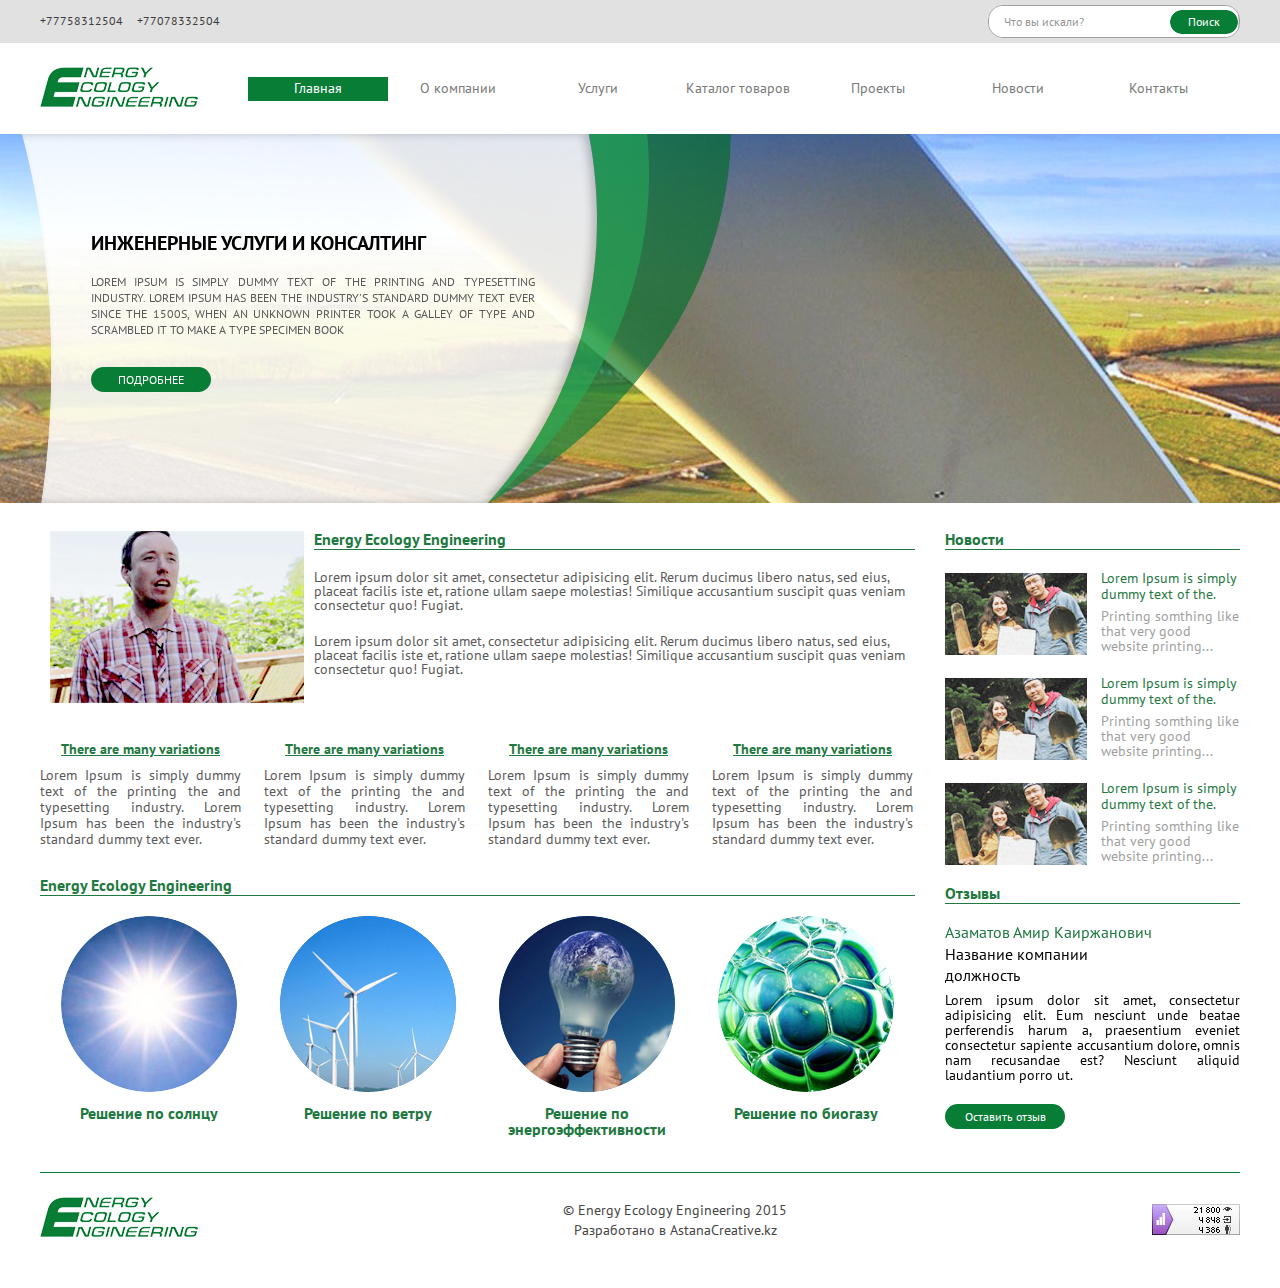
<file: index.html>
<!DOCTYPE html>
<html lang="ru">
<head>
	<meta charset="UTF-8">
	<title>EEE</title>
	<link rel="stylesheet" type="text/css" href="css/reset.css">
	<link rel="stylesheet" type="text/css" href="css/style.css">
	<link rel="stylesheet" type="text/css" href="css/fonts.css">
	<link rel="stylesheet" type="text/css" href="css/slide.css">
	<script type="text/javascript" src="http://code.jquery.com/jquery-2.1.4.js"></script>
	<script src="js/app.js" type="text/javascript"></script>
</head>
<body>
	<div class="page">
		<header>
			<div class="top_line">
				<div class="cr">
					<div class="top_phone">
						<span>+77758312504</span>
						<span>+77078332504</span>
					</div>
					<div class="search">
						<form>
							<input placeholder="Что вы искали?" type="text">
							<div class="sub_b">
								<button type="button">Поиск</button>
							</div>
						</form>
					</div>
				</div>
			</div>
			<div class="cr">
				<div class="logo_menu">
					<div class="logo">
						<a href="/">
							<img src="img/logo.png" alt=""></a>
					</div>
					<div class="menu">
						<ul class="top_menu">
							<li>
								<a href="index.html" class="active" >Главная</a>
							</li>
							<li>
								<a href="about.html" >О компании</a>
									<ul >
										<li><a href="#" >Mиссия</a>
											<ul  class="comp_menu" >
											    <li><a href="#">Охрана окружающей среды </a></li>
											    <li><a href="#">Изменения в климате  </a></li>
												<li><a href="#">Будущие риски </a></li>
											</ul>
										</li>
										<li><a href="#">Pуководство</a>
										</li>
										<li><a href="#">Контакты</a>
										</li>
									</ul>
							</li>
							<li>
								<a href="uslugi.html" >Услуги</a>
									<ul >
										<li><a href="#" >Инженерный</a>
											<ul >
												 <li><a href="#">БИО </a></li>
												   <li><a href="#">ВЭС </a></li>
												   <li><a href="#">СЭС </a></li>
												   <li><a href="#">ГЭС </a></li>
												   <li><a href="#">Терминал</a></li>
											</ul>
										</li>
										<li><a href="#">Консалтинг</a>
											<ul>
												 <li><a href="#">Консалтинг 1 </a></li>
												   <li><a href="#">Консалтинг 2 </a></li>
											</ul>
										</li>
									</ul>
							</li>
							<li>
								<a href="produkcia.html" >Каталог товаров</a>
									<ul class="product_menu">
										<li><a href="#" >Решение по солнцу</a>
										</li>
										<li><a href="#">Решение по ветру</a>
										</li>
										<li><a href="#">Решение по энергоэффективности</a>
										</li>
										<li><a href="#">Решение по биогазу</a>
										</li>
									</ul>
							</li>
							<li>
								<a href="project.html" >Проекты</a>
									<ul>
										<li><a href="#" >Проект 1 </a>
										</li>
										<li><a href="#">Проект 2</a>
										</li>
									</ul>
							</li>
							<li>
								<a href="" >Новости</a>
									<ul>
										<li><a href="#" >Все</a>
										</li>
										<li><a href="#">Местные</a>
										</li>
										<li><a href="#">Международные</a>
										</li>
									</ul>
							</li>
							<li>
								<a href="">Контакты</a>
							</li>
						</ul>
					</div>
				</div>
			</div>
		</header>
		<section class="tops" id="tops">
			<div class="slider-description">
				
			<section class="slider_des" >
				<div class="slider__item">
				<div class="slider_des_container">
				<div  class="slider-description__title">Инженерные услуги и консалтинг</div>
				<div class="slider-description-text">
				<p >Lorem Ipsum is simply dummy text of the printing and typesetting industry. Lorem Ipsum has been the industry's standard dummy text ever since the 1500s, when an unknown printer took a galley of type and scrambled it to make a type specimen book</p>
				</div>
				<a href="">
					<div class="review_button">
						Подробнее
					</div>
				</a>
				</div>
				</div>
				<div class="slider__item">
				<div class="slider_des_container">
				<div  class="slider-description__title">Инженерные услуги и консалтинг</div>
				<div class="slider-description-text">
				<p >Lorem Ipsum is simply dummy text of the printing and typesetting industry. Lorem Ipsum has been the industry's standard dummy text ever since the 1500s, when an unknown printer took a galley of type and scrambled it to make a type specimen book</p>
				</div>
				<a href="">
					<div class="review_button">
						Подробнее
					</div>
				</a>
				</div>
				</div>
				<div class="slider__item">
				<div class="slider_des_container">
				<div  class="slider-description__title">Инженерные услуги и консалтинг</div>
				<div class="slider-description-text">
				<p >Lorem Ipsum is simply dummy text of the printing and typesetting industry. Lorem Ipsum has been the industry's standard dummy text ever since the 1500s, when an unknown printer took a galley of type and scrambled it to make a type specimen book</p>
				</div>
				<a href="">
					<div class="review_button">
						Подробнее
					</div>
				</a>
				</div>
				</div>
				</section>
					</div>
			<section class="slider" >
				
				<div class="slider__item">
					<img src="img/slide1.jpg" alt=""></div>
				<div class="slider__item">
					<img src="img/slide1.jpg" alt=""></div>
				<div class="slider__item">
					<img src="img/slide1.jpg" alt=""></div>
			</section>
		</section>
		<div class="container">
			<div class="cr">
				<div class="content">
					<div class="content_des">
						<div class="content_des_img">
							<img src="img/chel.jpg" alt=""></div>
						<div class="content_des_title">Energy Ecology Engineering</div>
						<p>
							Lorem ipsum dolor sit amet, consectetur adipisicing elit. Rerum ducimus libero natus, sed eius, placeat facilis iste et, ratione ullam saepe molestias! Similique accusantium suscipit quas veniam consectetur quo! Fugiat.
						</p>
						<p>
							Lorem ipsum dolor sit amet, consectetur adipisicing elit. Rerum ducimus libero natus, sed eius, placeat facilis iste et, ratione ullam saepe molestias! Similique accusantium suscipit quas veniam consectetur quo! Fugiat.
						</p>
					</div>
					<div class="content_item_container">
						<div class="content_item">
							<div class="content_item_title"><a href="">There are many variations</a></div>
							<p>
								Lorem Ipsum is simply dummy text of the printing the and typesetting industry. Lorem Ipsum has been the industry's standard dummy text ever.
							</p>
						</div>
						<div class="content_item">
							<div class="content_item_title"><a href="">There are many variations</a></div>
							<p>
								Lorem Ipsum is simply dummy text of the printing the and typesetting industry. Lorem Ipsum has been the industry's standard dummy text ever.
							</p>
						</div>
						<div class="content_item">
							<div class="content_item_title"><a href="">There are many variations</a></div>
							<p>
								Lorem Ipsum is simply dummy text of the printing the and typesetting industry. Lorem Ipsum has been the industry's standard dummy text ever.
							</p>
						</div>
						<div class="content_item">
							<div class="content_item_title"><a href="">There are many variations</a></div>
							<p>
								Lorem Ipsum is simply dummy text of the printing the and typesetting industry. Lorem Ipsum has been the industry's standard dummy text ever.
							</p>
						</div>
					</div>
					<div class="product">
						<div class="content_des_title">Energy Ecology Engineering</div>
							<div class="product_item">
								<div class="products_item_img">
									<img src="img/product1.jpg"/>
								</div>
									<a href="product2lvl.html" class="products_title ">Решение по солнцу</a>
							</div>
							<div class="product_item">
								<div class="products_item_img">
									<img src="img/product2.jpg"/>
								</div>
									<a href="product2lvl.html" class="products_title ">Решение по ветру</a>
							</div>
							<div class="product_item">
								<div class="products_item_img">
									<img src="img/product3.jpg"/>
								</div>
									<a href="product2lvl.html" class="products_title ">Решение по энергоэффективности</a>
							</div>
							<div class="product_item">
								<div class="products_item_img">
									<img src="img/product.jpg"/>
								</div>
									<a href="product2lvl.html" class="products_title ">Решение по биогазу</a>
							</div>
					</div>
				</div>
				<div class="side_bar">
					<div class="news">
						<div class="content_des_title">Новости</div>
						<div class="news_item">
							<div class="news_item_img">
								<img src="img/news.jpg" alt=""/>
							</div>
							<div class="news_item_title">
								<a href="">Lorem Ipsum is simply dummy text of the.</a>
							</div>
							<p>Printing  somthing like that very good website printing...</p>
						</div>
						<div class="news_item">
							<div class="news_item_img">
								<img src="img/news.jpg" alt=""/>
							</div>
							<div class="news_item_title">
								<a href="">Lorem Ipsum is simply dummy text of the.</a>
							</div>
							<p>Printing  somthing like that very good website printing...</p>
						</div>
						<div class="news_item">
							<div class="news_item_img">
								<img src="img/news.jpg" alt=""/>
							</div>
							<div class="news_item_title">
								<a href="">Lorem Ipsum is simply dummy text of the.</a>
							</div>
							<p>Printing  somthing like that very good website printing...</p>
						</div>
					</div>
					<div class="content_des_title">Отзывы</div>
					<section class="review">
						<div class="slider__item">
							<div class="review_item_info">
								<div class="review_name ">Азаматов Амир Каиржанович</div>
								<div class="review_comp ">
								Название компании
								</div>
								<div class="review_prof ">должность</div>
							</div>
							<div class="review_text">
								<p>
								Lorem ipsum dolor sit amet, consectetur adipisicing elit. Eum nesciunt unde beatae perferendis harum a, praesentium eveniet consectetur sapiente accusantium dolore, omnis nam recusandae est? Nesciunt aliquid laudantium porro ut.
								</p>
							</div>
						</div>
						<div class="slider__item">
							<div class="review_item_info">
								<div class="review_name ">Азаматов Амир Каиржанович</div>
								<div class="review_comp ">
								Название компании
								</div>
								<div class="review_prof ">должность</div>
							</div>
							<div class="review_text">
								<p>
								Lorem ipsum dolor sit amet, consectetur adipisicing elit. Eum nesciunt unde beatae perferendis harum a, praesentium eveniet consectetur sapiente accusantium dolore, omnis nam recusandae est? Nesciunt aliquid laudantium porro ut.
								</p>
							</div>
						</div>
						
					</section>
					<a href="#modal1" class="open_modal">
								<div class="review_button">
									Оставить отзыв
								</div>
							</a>
						
				</div>
			</div>
		</div>
		<footer>
			<div class="cr">
				<div class="footer">
					<div class="logo">
						<a href="/">
							<img src="img/logo.png" alt=""></a>
					</div>
					<div class="razrabotano">
						<p>© Energy Ecology Engineering 2015</p>
						<p>Разработано в AstanaСreative.kz</p>
					</div>
					<div class="yandex_metrika">
						<img src="img/yandex.jpg"/>
					</div>
					</div>
			</div>
		</footer>
	</div>
	<div id="modal1" class="modal_div"> <!-- скрытый див с уникальным id = modal1 -->
	<span class="modal_close"></span>
	<span class="title_z">Оставить отзыв</span>
        <form method="POST" name="form1" action="form.php" >
			<input  name="name1"  maxlength="200" class="modal_f" type="text"  required placeholder="ФИО..."/>
			<input   name="phone1"  maxlength="200" class="modal_f " type="text"  required placeholder="Компания..."/>
			<input   name="phone1"  maxlength="200" class="modal_f " type="text"   required placeholder="Должность..."/>
			<textarea name="text"  type="text"  class="modal_f " placeholder="Ваш отзыв..."></textarea>
			<button type="submit" name="submit1" >Оставить отзыв</button>
		</form>
	</div>
	<div id="overlay"></div>
</body>
</html>
</file>
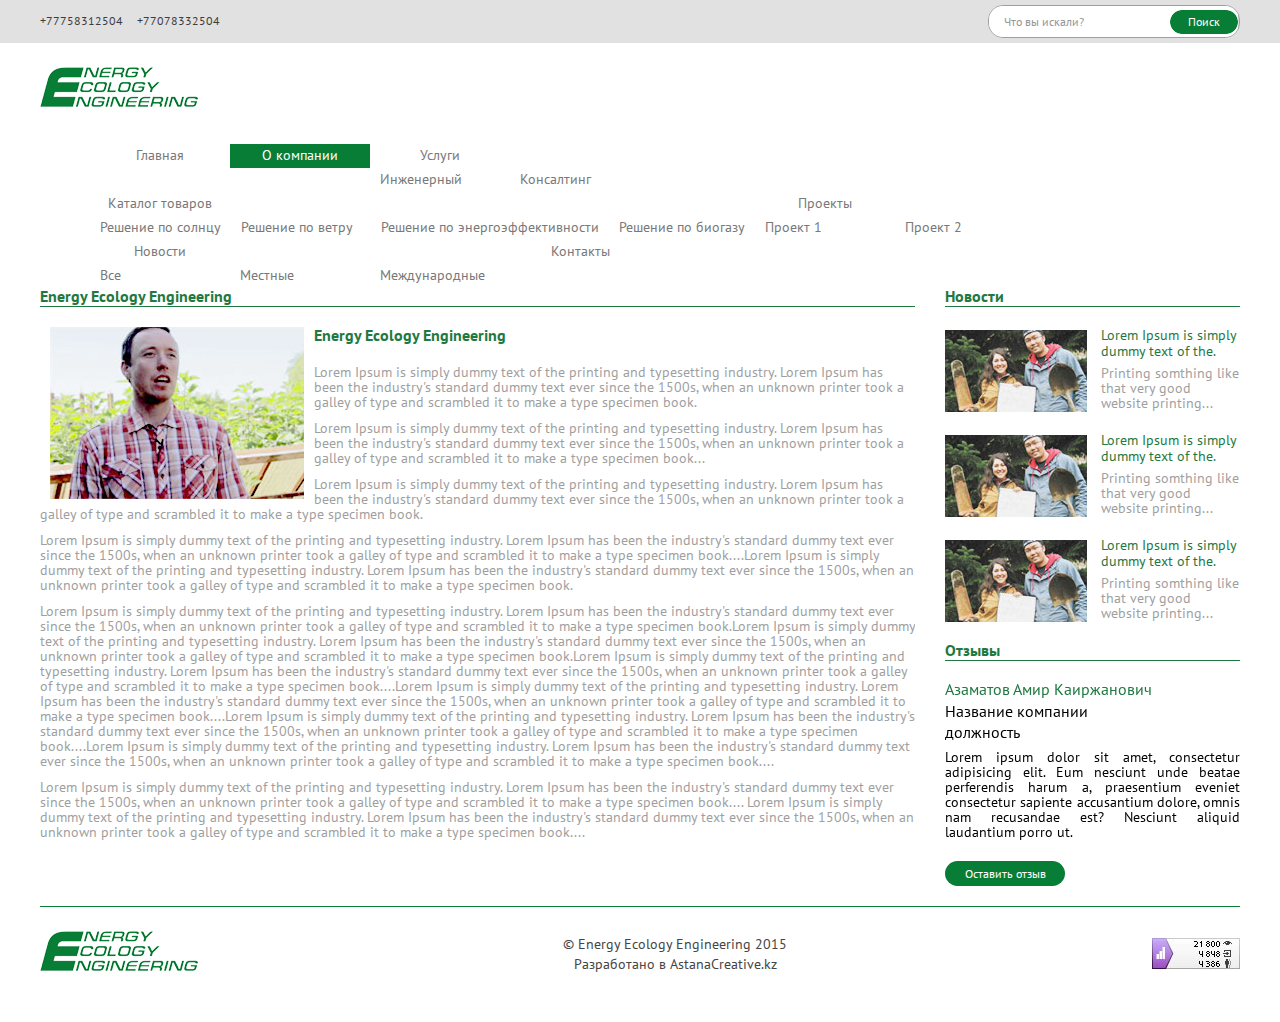
<file: about.html>
<!DOCTYPE html>
<html lang="ru">
<head>
	<meta charset="UTF-8">
	<title>EEE</title>
	<link rel="stylesheet" type="text/css" href="css/reset.css">
	<link rel="stylesheet" type="text/css" href="css/style.css">
	<link rel="stylesheet" type="text/css" href="css/fonts.css">
	<link rel="stylesheet" type="text/css" href="css/slide.css">
	<script type="text/javascript" src="http://code.jquery.com/jquery-2.1.4.js"></script>
	<script type="text/javascript" src="js/jquery.fancybox.pack.js?v=2.1.5"></script>
	<script src="js/app.js" type="text/javascript"></script>
</head>
<body>
	<div class="page">
		<header>
			<div class="top_line">
				<div class="cr">
					<div class="top_phone">
						<span>+77758312504</span>
						<span>+77078332504</span>
					</div>
					<div class="search">
						<form>
							<input placeholder="Что вы искали?" type="text">
							<div class="sub_b">
								<button type="button">Поиск</button>
							</div>
						</form>
					</div>
				</div>
			</div>
			<div class="cr">
				<div class="logo_menu">
					<div class="logo">
						<a href="/">
							<img src="img/logo.png" alt=""></a>
					</div>
					<div class="menu">
						<ul class="top_menu">
							<li>
								<a href="index.html" >Главная</a>
							</li>
							<li>
								<a href="about.html" class="active"  >О компании</a>
							</li>
							<li>
								<a href="uslugi.html" >Услуги</a>
								<div id="menu_body">
									<ul>
										<li><a href="#" onclick="openMenu('sub_menu_1');return(false)">Инженерный</a>
											<ul id="sub_menu_1">
												 <li><a href="#">БИО </a></li>
												   <li><a href="#">ВЭС </a></li>
												   <li><a href="#">СЭС </a></li>
												   <li><a href="#">ГЭС </a></li>
												   <li><a href="#">Терминал</a></li>
											</ul>
										</li>
										<li><a href="#">Консалтинг</a>
										</li>
									</ul>
								</div>
							</li>
							<li>
								<a href="produkcia.html" >Каталог товаров</a>
								<div id="menu_body" >
									<ul class="product_menu">
										<li><a href="#" onclick="openMenu('sub_menu_2');return(false)">Решение по солнцу</a>
											<ul id="sub_menu_2" >
												 <li><a href="#">Lorem ipsum  </a></li>
												   <li><a href="#">Lorem ipsum  </a></li>
											</ul>
										</li>
										<li><a href="#">Решение по ветру</a>
										</li>
										<li><a href="#">Решение по энергоэффективности</a>
										</li>
										<li><a href="#">Решение по биогазу</a>
										</li>
									</ul>
								</div>
							</li>
							<li>
								<a href="project.html" >Проекты</a>
								<div id="menu_body">
									<ul>
										<li><a href="#" onclick="openMenu('sub_menu_1');return(false)">Проект 1 </a>
										</li>
										<li><a href="#">Проект 2</a>
										</li>
									</ul>
								</div>
							</li>
							<li>
								<a href="" >Новости</a>
								<div id="menu_body">
									<ul>
										<li><a href="#" >Все</a>
										</li>
										<li><a href="#">Местные</a>
										</li>
										<li><a href="#">Международные</a>
										</li>
									</ul>
								</div>
							</li>
							<li>
								<a href="">Контакты</a>
							</li>
						</ul>
					</div>
				</div>
			</div>
		</header>
		<div class="container">
			<div class="cr">
				<div class="content">
					<div class="content_des_title">Energy Ecology Engineering</div>
					<div class="content_about">
						<div class="content_des_img">
							<img src="img/chel.jpg" alt=""/>
						</div>
						<div class="content_about_title">Energy Ecology Engineering</div>
						<p>
							Lorem Ipsum is simply dummy text of the printing and typesetting industry. Lorem Ipsum has been the industry's standard dummy text ever since the 1500s, when an unknown printer took a galley of type and scrambled it to make a type specimen book.
						</p>
						<p>
							Lorem Ipsum is simply dummy text of the printing and typesetting industry. Lorem Ipsum has been the industry's standard dummy text ever since the 1500s, when an unknown printer took a galley of type and scrambled it to make a type specimen book...
						</p>
						<p>
							Lorem Ipsum is simply dummy text of the printing and typesetting industry. Lorem Ipsum has been the industry's standard dummy text ever since the 1500s, when an unknown printer took a galley of type and scrambled it to make a type specimen book.
						</p>
						<p>
							Lorem Ipsum is simply dummy text of the printing and typesetting industry. Lorem Ipsum has been the industry's standard dummy text ever since the 1500s, when an unknown printer took a galley of type and scrambled it to make a type specimen book....Lorem Ipsum is simply dummy text of the printing and typesetting industry. Lorem Ipsum has been the industry's standard dummy text ever since the 1500s, when an unknown printer took a galley of type and scrambled it to make a type specimen book.
						</p>
						<p>
							Lorem Ipsum is simply dummy text of the printing and typesetting industry. Lorem Ipsum has been the industry's standard dummy text ever since the 1500s, when an unknown printer took a galley of type and scrambled it to make a type specimen book.Lorem Ipsum is simply dummy text of the printing and typesetting industry. Lorem Ipsum has been the industry's standard dummy text ever since the 1500s, when an unknown printer took a galley of type and scrambled it to make a type specimen book.Lorem Ipsum is simply dummy text of the printing and typesetting industry. Lorem Ipsum has been the industry's standard dummy text ever since the 1500s, when an unknown printer took a galley of type and scrambled it to make a type specimen book....Lorem Ipsum is simply dummy text of the printing and typesetting industry. Lorem Ipsum has been the industry's standard dummy text ever since the 1500s, when an unknown printer took a galley of type and scrambled it to make a type specimen book....Lorem Ipsum is simply dummy text of the printing and typesetting industry. Lorem Ipsum has been the industry's standard dummy text ever since the 1500s, when an unknown printer took a galley of type and scrambled it to make a type specimen book....Lorem Ipsum is simply dummy text of the printing and typesetting industry. Lorem Ipsum has been the industry's standard dummy text ever since the 1500s, when an unknown printer took a galley of type and scrambled it to make a type specimen book....
						</p>
						<p>
							Lorem Ipsum is simply dummy text of the printing and typesetting industry. Lorem Ipsum has been the industry's standard dummy text ever since the 1500s, when an unknown printer took a galley of type and scrambled it to make a type specimen book....
Lorem Ipsum is simply dummy text of the printing and typesetting industry. Lorem Ipsum has been the industry's standard dummy text ever since the 1500s, when an unknown printer took a galley of type and scrambled it to make a type specimen book....
						</p>
					</div>
				</div>
				<div class="side_bar">
					<div class="news">
						<div class="content_des_title">Новости</div>
						<div class="news_item">
							<div class="news_item_img">
								<img src="img/news.jpg" alt=""/>
							</div>
							<div class="news_item_title">
								<a href="">Lorem Ipsum is simply dummy text of the.</a>
							</div>
							<p>Printing  somthing like that very good website printing...</p>
						</div>
						<div class="news_item">
							<div class="news_item_img">
								<img src="img/news.jpg" alt=""/>
							</div>
							<div class="news_item_title">
								<a href="">Lorem Ipsum is simply dummy text of the.</a>
							</div>
							<p>Printing  somthing like that very good website printing...</p>
						</div>
						<div class="news_item">
							<div class="news_item_img">
								<img src="img/news.jpg" alt=""/>
							</div>
							<div class="news_item_title">
								<a href="">Lorem Ipsum is simply dummy text of the.</a>
							</div>
							<p>Printing  somthing like that very good website printing...</p>
						</div>
					</div>
					<div class="content_des_title">Отзывы</div>
					<section class="review">
						<div class="slider__item">
							<div class="review_item_info">
								<div class="review_name ">Азаматов Амир Каиржанович</div>
								<div class="review_comp ">
								Название компании
								</div>
								<div class="review_prof ">должность</div>
							</div>
							<div class="review_text">
								<p>
								Lorem ipsum dolor sit amet, consectetur adipisicing elit. Eum nesciunt unde beatae perferendis harum a, praesentium eveniet consectetur sapiente accusantium dolore, omnis nam recusandae est? Nesciunt aliquid laudantium porro ut.
								</p>
							</div>
						</div>
						<div class="slider__item">
							<div class="review_item_info">
								<div class="review_name ">Азаматов Амир Каиржанович</div>
								<div class="review_comp ">
								Название компании
								</div>
								<div class="review_prof ">должность</div>
							</div>
							<div class="review_text">
								<p>
								Lorem ipsum dolor sit amet, consectetur adipisicing elit. Eum nesciunt unde beatae perferendis harum a, praesentium eveniet consectetur sapiente accusantium dolore, omnis nam recusandae est? Nesciunt aliquid laudantium porro ut.
								</p>
							</div>
						</div>
						
					</section>
					<a href="">
								<div class="review_button">
									Оставить отзыв
								</div>
							</a>
						
				</div>
			</div>
		</div>
		<footer>
			<div class="cr">
				<div class="footer">
					<div class="logo">
						<a href="/">
							<img src="img/logo.png" alt=""></a>
					</div>
					<div class="razrabotano">
						<p>© Energy Ecology Engineering 2015</p>
						<p>Разработано в AstanaСreative.kz</p>
					</div>
					<div class="yandex_metrika">
						<img src="img/yandex.jpg"/>
					</div>
					</div>
			</div>
		</footer>
	</div>
</body>
</html>
</file>
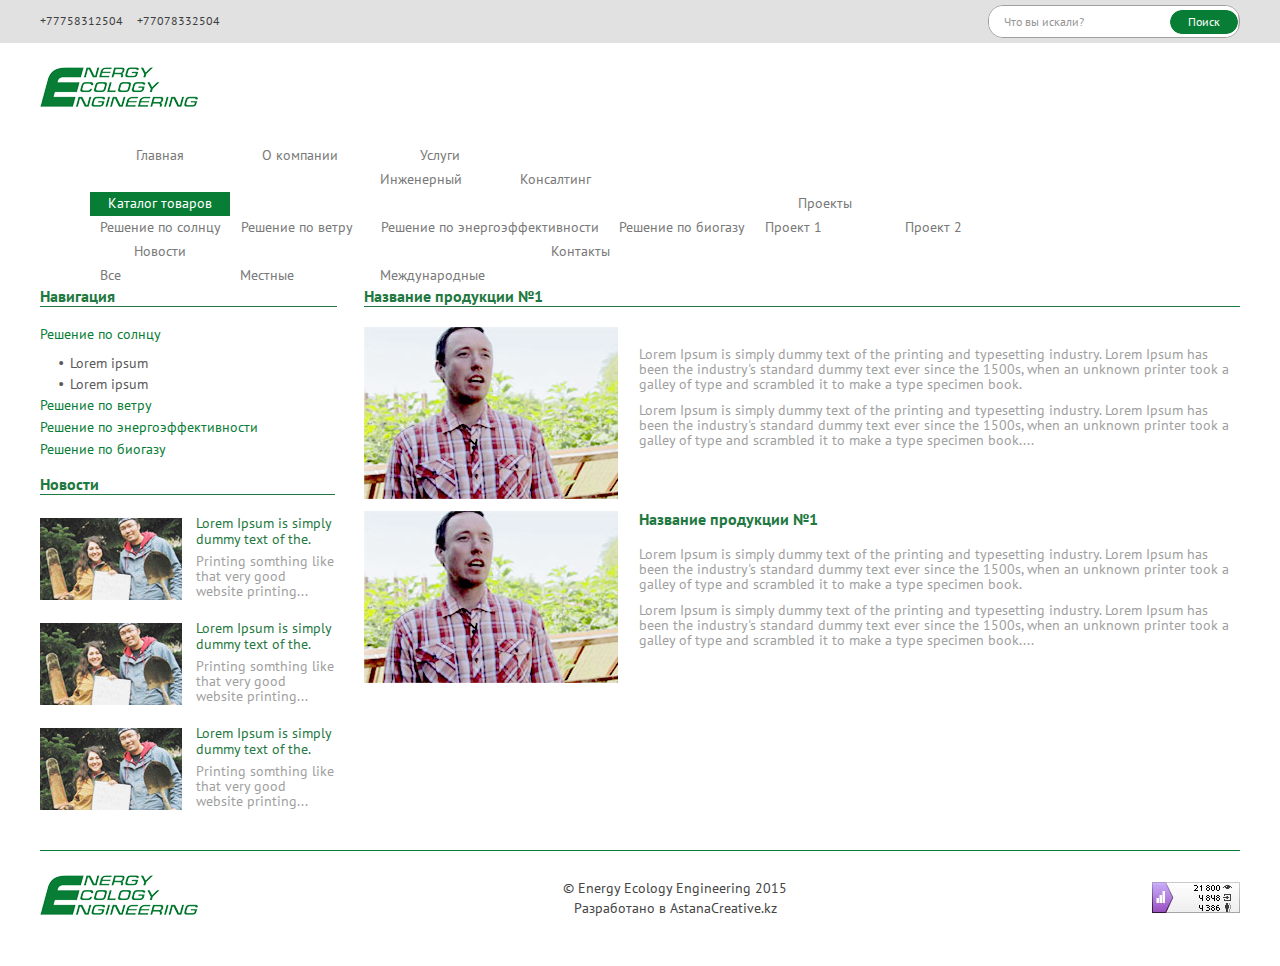
<file: product2lvl.html>
<!DOCTYPE html>
<html lang="ru">
<head>
	<meta charset="UTF-8">
	<title>EEE</title>
	<link rel="stylesheet" type="text/css" href="css/reset.css">
	<link rel="stylesheet" type="text/css" href="css/style.css">
	<link rel="stylesheet" type="text/css" href="css/fonts.css">
	<link rel="stylesheet" type="text/css" href="css/slide.css">
	<script type="text/javascript" src="http://code.jquery.com/jquery-2.1.4.js"></script>
	<script type="text/javascript" src="js/jquery.fancybox.pack.js?v=2.1.5"></script>
	<script src="js/app.js" type="text/javascript"></script>
</head>
<body>
	<div class="page">
		<header>
			<div class="top_line">
				<div class="cr">
					<div class="top_phone">
						<span>+77758312504</span>
						<span>+77078332504</span>
					</div>
					<div class="search">
						<form>
							<input placeholder="Что вы искали?" type="text">
							<div class="sub_b">
								<button type="button">Поиск</button>
							</div>
						</form>
					</div>
				</div>
			</div>
			<div class="cr">
				<div class="logo_menu">
					<div class="logo">
						<a href="/">
							<img src="img/logo.png" alt=""></a>
					</div>
					<div class="menu">
						<ul class="top_menu">
							<li>
								<a href="index.html" >Главная</a>
							</li>
							<li>
								<a href="about.html"   >О компании</a>
							</li>
							<li>
								<a href="uslugi.html" >Услуги</a>
								<div id="menu_body">
									<ul>
										<li><a href="#" onclick="openMenu('sub_menu_1');return(false)">Инженерный</a>
											<ul id="sub_menu_1">
												 <li><a href="#">БИО </a></li>
												   <li><a href="#">ВЭС </a></li>
												   <li><a href="#">СЭС </a></li>
												   <li><a href="#">ГЭС </a></li>
												   <li><a href="#">Терминал</a></li>
											</ul>
										</li>
										<li><a href="#">Консалтинг</a>
										</li>
									</ul>
								</div>
							</li>
							<li>
								<a href="produkcia.html" class="active">Каталог товаров</a>
								<div id="menu_body" >
									<ul class="product_menu">
										<li><a href="#" onclick="openMenu('sub_menu_2');return(false)">Решение по солнцу</a>
											<ul id="sub_menu_2" >
												 <li><a href="#">Lorem ipsum  </a></li>
												   <li><a href="#">Lorem ipsum  </a></li>
											</ul>
										</li>
										<li><a href="#">Решение по ветру</a>
										</li>
										<li><a href="#">Решение по энергоэффективности</a>
										</li>
										<li><a href="#">Решение по биогазу</a>
										</li>
									</ul>
								</div>
							</li>
							<li>
								<a href="project.html" >Проекты</a>
								<div id="menu_body">
									<ul>
										<li><a href="#" onclick="openMenu('sub_menu_1');return(false)">Проект 1 </a>
										</li>
										<li><a href="#">Проект 2</a>
										</li>
									</ul>
								</div>
							</li>
							<li>
								<a href="" >Новости</a>
								<div id="menu_body">
									<ul>
										<li><a href="#" >Все</a>
										</li>
										<li><a href="#">Местные</a>
										</li>
										<li><a href="#">Международные</a>
										</li>
									</ul>
								</div>
							</li>
							<li>
								<a href="">Контакты</a>
							</li>
						</ul>
					</div>
				</div>
			</div>
		</header>

		<div class="container">
			<div class="cr">
				<div class="left_side_bar">
					<div class="content_des_title">Навигация</div>
					<div class="title_side_bar">
						
					</div>
					<div class="mini-menu">
						<ul>
							<li class="sub">
								<a href="#">Решение по солнцу </a>
								<ul>
								   <li><a href="#">Lorem ipsum </a></li>
								   <li><a href="#">Lorem ipsum </a></li>
								</ul>
							</li>
							<li class="sub">
								<a href="#">Решение по ветру</a>
							</li>
							<li class="sub">
								<a href="#">Решение по энергоэффективности</a>
							</li>
							<li class="sub">
								<a href="#">Решение по биогазу</a>
							</li>
						</ul>
					</div>
					<div class="side_bar">
					<div class="news">
						<div class="content_des_title">Новости</div>
						<div class="news_item">
							<div class="news_item_img">
								<img src="img/news.jpg" alt=""/>
							</div>
							<div class="news_item_title">
								<a href="">Lorem Ipsum is simply dummy text of the.</a>
							</div>
							<p>Printing  somthing like that very good website printing...</p>
						</div>
						<div class="news_item">
							<div class="news_item_img">
								<img src="img/news.jpg" alt=""/>
							</div>
							<div class="news_item_title">
								<a href="">Lorem Ipsum is simply dummy text of the.</a>
							</div>
							<p>Printing  somthing like that very good website printing...</p>
						</div>
						<div class="news_item">
							<div class="news_item_img">
								<img src="img/news.jpg" alt=""/>
							</div>
							<div class="news_item_title">
								<a href="">Lorem Ipsum is simply dummy text of the.</a>
							</div>
							<p>Printing  somthing like that very good website printing...</p>
						</div>
					</div>
					<!--
					<div class="review">
						<div class="content_des_title">Отзывы</div>
						<div class="review_item">
							<div class="review_item_info">
								<div class="review_item_img news_item_img">
									<img src="img/news.jpg" alt=""/>
								</div>
								<div class="review_name ">Азаматов Амир Каиржанович</div>
								<div class="review_comp ">Название компании</div>
								<div class="review_prof ">должность</div>
							</div>
							<div class="review_text">
								<p>
									Lorem ipsum dolor sit amet, consectetur adipisicing elit. Eum nesciunt unde beatae perferendis harum a, praesentium eveniet consectetur sapiente accusantium dolore, omnis nam recusandae est? Nesciunt aliquid laudantium porro ut.
								</p>
							</div>
							<a href="">
								<div class="review_button">Оставить отзыв</div>
							</a>
						</div>
					</div>
					-->
				</div>
				</div>
				<div class="content_uslugi">
					<div class="content_des_title">Название продукции №1</div>
					<div class="project_item">
						<div class="project_item_img">
							<img src="img/chel.jpg" alt=""/>
						</div>
						<h2 class="project_item_title">
							<a href=""></a>
						</h2>
						<div class="project_item_des">
							<p>Lorem Ipsum is simply dummy text of the printing and typesetting industry. Lorem Ipsum has been the industry's standard dummy text ever since the 1500s, when an unknown printer took a galley of type and scrambled it to make a type specimen book.</p>
							<p>Lorem Ipsum is simply dummy text of the printing and typesetting industry. Lorem Ipsum has been the industry's standard dummy text ever since the 1500s, when an unknown printer took a galley of type and scrambled it to make a type specimen book....</p>
						</div>
					</div>
					<div class="project_item">
						<div class="project_item_img">
							<img src="img/chel.jpg" alt=""/>
						</div>
						<h2 class="project_item_title">
							<a href="">Название продукции №1</a>
						</h2>
						<div class="project_item_des">
							<p>Lorem Ipsum is simply dummy text of the printing and typesetting industry. Lorem Ipsum has been the industry's standard dummy text ever since the 1500s, when an unknown printer took a galley of type and scrambled it to make a type specimen book.</p>
							<p>Lorem Ipsum is simply dummy text of the printing and typesetting industry. Lorem Ipsum has been the industry's standard dummy text ever since the 1500s, when an unknown printer took a galley of type and scrambled it to make a type specimen book....</p>
						</div>
					</div>
				</div>
						
					</div>
				</div>

		<footer>
			<div class="cr">
				<div class="footer">
					<div class="logo">
						<a href="/">
							<img src="img/logo.png" alt=""></a>
					</div>
					<div class="razrabotano">
						<p>© Energy Ecology Engineering 2015</p>
						<p>Разработано в AstanaСreative.kz</p>
					</div>
					<div class="yandex_metrika">
						<img src="img/yandex.jpg"/>
					</div>
					</div>
			</div>
		</footer>
	</div>
</body>
</html>
</file>
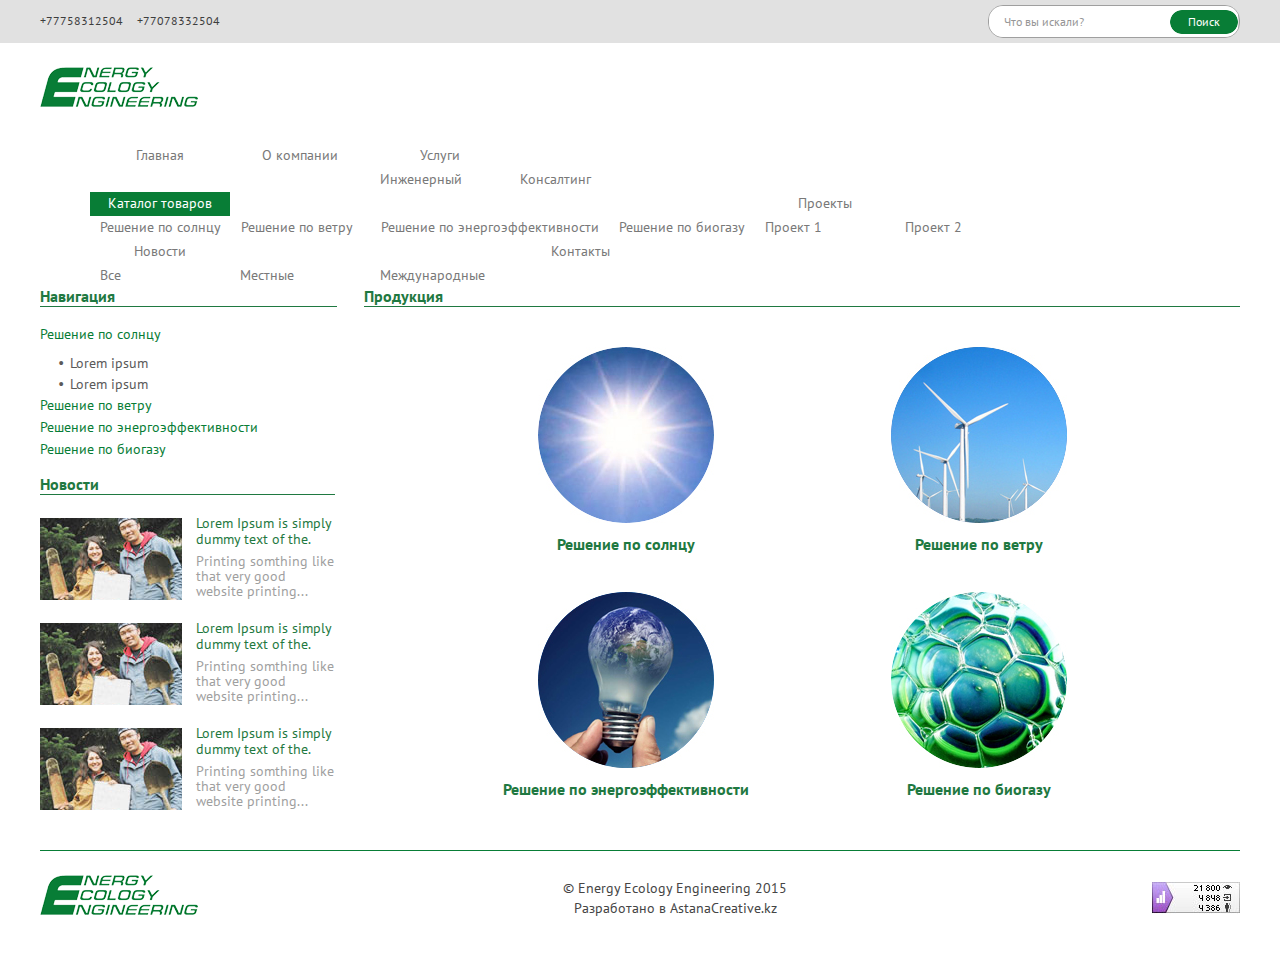
<file: produkcia.html>
<!DOCTYPE html>
<html lang="ru">
<head>
	<meta charset="UTF-8">
	<title>EEE</title>
	<link rel="stylesheet" type="text/css" href="css/reset.css">
	<link rel="stylesheet" type="text/css" href="css/style.css">
	<link rel="stylesheet" type="text/css" href="css/fonts.css">
	<link rel="stylesheet" type="text/css" href="css/slide.css">
	<script type="text/javascript" src="http://code.jquery.com/jquery-2.1.4.js"></script>
	<script type="text/javascript" src="js/jquery.fancybox.pack.js?v=2.1.5"></script>
	<script src="js/app.js" type="text/javascript"></script>
</head>
<body>
	<div class="page">
		<header>
			<div class="top_line">
				<div class="cr">
					<div class="top_phone">
						<span>+77758312504</span>
						<span>+77078332504</span>
					</div>
					<div class="search">
						<form>
							<input placeholder="Что вы искали?" type="text">
							<div class="sub_b">
								<button type="button">Поиск</button>
							</div>
						</form>
					</div>
				</div>
			</div>
			<div class="cr">
				<div class="logo_menu">
					<div class="logo">
						<a href="/">
							<img src="img/logo.png" alt=""></a>
					</div>
					<div class="menu">
						<ul class="top_menu">
							<li>
								<a href="index.html" >Главная</a>
							</li>
							<li>
								<a href="about.html"   >О компании</a>
							</li>
							<li>
								<a href="uslugi.html" >Услуги</a>
								<div id="menu_body">
									<ul>
										<li><a href="#" onclick="openMenu('sub_menu_1');return(false)">Инженерный</a>
											<ul id="sub_menu_1">
												 <li><a href="#">БИО </a></li>
												   <li><a href="#">ВЭС </a></li>
												   <li><a href="#">СЭС </a></li>
												   <li><a href="#">ГЭС </a></li>
												   <li><a href="#">Терминал</a></li>
											</ul>
										</li>
										<li><a href="#">Консалтинг</a>
										</li>
									</ul>
								</div>
							</li>
							<li>
								<a href="produkcia.html" class="active">Каталог товаров</a>
								<div id="menu_body" >
									<ul class="product_menu">
										<li><a href="#" onclick="openMenu('sub_menu_2');return(false)">Решение по солнцу</a>
											<ul id="sub_menu_2" >
												 <li><a href="#">Lorem ipsum  </a></li>
												   <li><a href="#">Lorem ipsum  </a></li>
											</ul>
										</li>
										<li><a href="#">Решение по ветру</a>
										</li>
										<li><a href="#">Решение по энергоэффективности</a>
										</li>
										<li><a href="#">Решение по биогазу</a>
										</li>
									</ul>
								</div>
							</li>
							<li>
								<a href="project.html" >Проекты</a>
								<div id="menu_body">
									<ul>
										<li><a href="#" onclick="openMenu('sub_menu_1');return(false)">Проект 1 </a>
										</li>
										<li><a href="#">Проект 2</a>
										</li>
									</ul>
								</div>
							</li>
							<li>
								<a href="" >Новости</a>
								<div id="menu_body">
									<ul>
										<li><a href="#" >Все</a>
										</li>
										<li><a href="#">Местные</a>
										</li>
										<li><a href="#">Международные</a>
										</li>
									</ul>
								</div>
							</li>
							<li>
								<a href="">Контакты</a>
							</li>
						</ul>
					</div>
				</div>
			</div>
		</header>
	<script type="text/javascript">
</script>
		<div class="container">
			<div class="cr">
				<div class="left_side_bar">
					<div class="content_des_title">Навигация</div>
					<div class="title_side_bar">
						
					</div>
					<div class="mini-menu">
						<ul>
							<li class="sub">
								<a href="#">Решение по солнцу </a>
								<ul>
								   <li><a href="#">Lorem ipsum </a></li>
								   <li><a href="#">Lorem ipsum </a></li>
								</ul>
							</li>
							<li class="sub">
								<a href="#">Решение по ветру</a>
							</li>
							<li class="sub">
								<a href="#">Решение по энергоэффективности</a>
							</li>
							<li class="sub">
								<a href="#">Решение по биогазу</a>
							</li>
						</ul>
					</div>
					<div class="side_bar">
					<div class="news">
						<div class="content_des_title">Новости</div>
						<div class="news_item">
							<div class="news_item_img">
								<img src="img/news.jpg" alt=""/>
							</div>
							<div class="news_item_title">
								<a href="">Lorem Ipsum is simply dummy text of the.</a>
							</div>
							<p>Printing  somthing like that very good website printing...</p>
						</div>
						<div class="news_item">
							<div class="news_item_img">
								<img src="img/news.jpg" alt=""/>
							</div>
							<div class="news_item_title">
								<a href="">Lorem Ipsum is simply dummy text of the.</a>
							</div>
							<p>Printing  somthing like that very good website printing...</p>
						</div>
						<div class="news_item">
							<div class="news_item_img">
								<img src="img/news.jpg" alt=""/>
							</div>
							<div class="news_item_title">
								<a href="">Lorem Ipsum is simply dummy text of the.</a>
							</div>
							<p>Printing  somthing like that very good website printing...</p>
						</div>
					</div>
					<!--
					<div class="review">
						<div class="content_des_title">Отзывы</div>
						<div class="review_item">
							<div class="review_item_info">
								<div class="review_item_img news_item_img">
									<img src="img/news.jpg" alt=""/>
								</div>
								<div class="review_name ">Азаматов Амир Каиржанович</div>
								<div class="review_comp ">Название компании</div>
								<div class="review_prof ">должность</div>
							</div>
							<div class="review_text">
								<p>
									Lorem ipsum dolor sit amet, consectetur adipisicing elit. Eum nesciunt unde beatae perferendis harum a, praesentium eveniet consectetur sapiente accusantium dolore, omnis nam recusandae est? Nesciunt aliquid laudantium porro ut.
								</p>
							</div>
							<a href="">
								<div class="review_button">Оставить отзыв</div>
							</a>
						</div>
					</div>
					-->
				</div>
				</div>
				<div class="content_uslugi">
					<div class="content_des_title">Продукция</div>
					<div class="product_container">
					<div class="products_item">
						<div class="products_item_img">
							<img src="img/product1.jpg"/>
						</div>
							<a href="product2lvl.html" class="products_title ">Решение по солнцу</a>
					</div>
					<div class="products_item">
						<div class="products_item_img">
							<img src="img/product2.jpg"/>
						</div>
							<a href="product2lvl.html" class="products_title ">Решение по ветру</a>
					</div>
					<div class="products_item">
						<div class="products_item_img">
							<img src="img/product3.jpg"/>
						</div>
							<a href="product2lvl.html" class="products_title ">Решение по энергоэффективности</a>
					</div>
					<div class="products_item">
						<div class="products_item_img">
							<img src="img/product.jpg"/>
						</div>
							<a href="product2lvl.html" class="products_title ">Решение по биогазу</a>
					</div>
					</div>
				</div>
				
			</div>
		</div>
	<script>
	var id_menu = new Array('sub_menu_1');
startList = function allclose() {
	for (i=0; i < id_menu.length; i++){
		document.getElementById(id_menu[i]).style.display = "none";
	}
}
function openMenu(id){
	for (i=0; i < id_menu.length; i++){
		if (id != id_menu[i]){
			document.getElementById(id_menu[i]).style.display = "none";
		}
	}
	if (document.getElementById(id).style.display == "block"){
		document.getElementById(id).style.display = "none";
	}else{
		document.getElementById(id).style.display = "block";
	}
}
window.onload=startList;
	</script>
		<footer>
			<div class="cr">
				<div class="footer">
					<div class="logo">
						<a href="/">
							<img src="img/logo.png" alt=""></a>
					</div>
					<div class="razrabotano">
						<p>© Energy Ecology Engineering 2015</p>
						<p>Разработано в AstanaСreative.kz</p>
					</div>
					<div class="yandex_metrika">
						<img src="img/yandex.jpg"/>
					</div>
					</div>
			</div>
		</footer>
	</div>
</body>
</html>
</file>
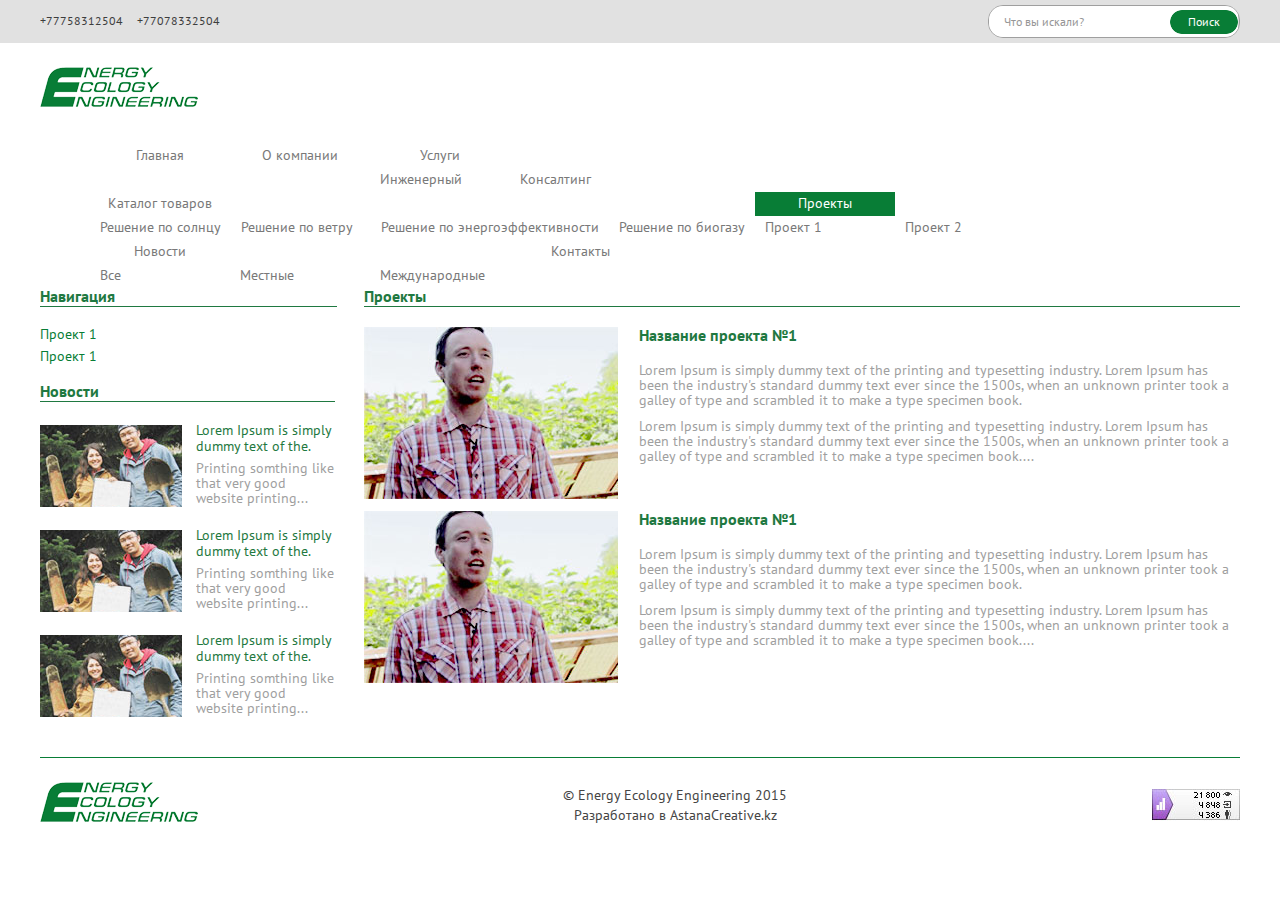
<file: project.html>
<!DOCTYPE html>
<html lang="ru">
<head>
	<meta charset="UTF-8">
	<title>EEE</title>
	<link rel="stylesheet" type="text/css" href="css/reset.css">
	<link rel="stylesheet" type="text/css" href="css/style.css">
	<link rel="stylesheet" type="text/css" href="css/fonts.css">
	<link rel="stylesheet" type="text/css" href="css/slide.css">
	<script type="text/javascript" src="http://code.jquery.com/jquery-2.1.4.js"></script>
	<script type="text/javascript" src="js/jquery.fancybox.pack.js?v=2.1.5"></script>
	<script src="js/app.js" type="text/javascript"></script>
</head>
<body>
	<div class="page">
		<header>
			<div class="top_line">
				<div class="cr">
					<div class="top_phone">
						<span>+77758312504</span>
						<span>+77078332504</span>
					</div>
					<div class="search">
						<form>
							<input placeholder="Что вы искали?" type="text">
							<div class="sub_b">
								<button type="button">Поиск</button>
							</div>
						</form>
					</div>
				</div>
			</div>
			<div class="cr">
				<div class="logo_menu">
					<div class="logo">
						<a href="/">
							<img src="img/logo.png" alt=""></a>
					</div>
					<div class="menu">
						<ul class="top_menu">
							<li>
								<a href="index.html" >Главная</a>
							</li>
							<li>
								<a href="about.html"   >О компании</a>
							</li>
							<li>
								<a href="uslugi.html" >Услуги</a>
								<div id="menu_body">
									<ul>
										<li><a href="#" onclick="openMenu('sub_menu_1');return(false)">Инженерный</a>
											<ul id="sub_menu_1">
												 <li><a href="#">БИО </a></li>
												   <li><a href="#">ВЭС </a></li>
												   <li><a href="#">СЭС </a></li>
												   <li><a href="#">ГЭС </a></li>
												   <li><a href="#">Терминал</a></li>
											</ul>
										</li>
										<li><a href="#">Консалтинг</a>
										</li>
									</ul>
								</div>
							</li>
							<li>
								<a href="produkcia.html" >Каталог товаров</a>
								<div id="menu_body" >
									<ul class="product_menu">
										<li><a href="#" onclick="openMenu('sub_menu_2');return(false)">Решение по солнцу</a>
											<ul id="sub_menu_2" >
												 <li><a href="#">Lorem ipsum  </a></li>
												   <li><a href="#">Lorem ipsum  </a></li>
											</ul>
										</li>
										<li><a href="#">Решение по ветру</a>
										</li>
										<li><a href="#">Решение по энергоэффективности</a>
										</li>
										<li><a href="#">Решение по биогазу</a>
										</li>
									</ul>
								</div>
							</li>
							<li>
								<a href="project.html" class="active" >Проекты</a>
								<div id="menu_body">
									<ul>
										<li><a href="#" onclick="openMenu('sub_menu_1');return(false)">Проект 1 </a>
										</li>
										<li><a href="#">Проект 2</a>
										</li>
									</ul>
								</div>
							</li>
							<li>
								<a href="" >Новости</a>
								<div id="menu_body">
									<ul>
										<li><a href="#" >Все</a>
										</li>
										<li><a href="#">Местные</a>
										</li>
										<li><a href="#">Международные</a>
										</li>
									</ul>
								</div>
							</li>
							<li>
								<a href="">Контакты</a>
							</li>
						</ul>
					</div>
				</div>
				</div>
		</header>

		<div class="container">
			<div class="cr">
				<div class="left_side_bar">
					<div class="content_des_title">Навигация</div>
					<div class="title_side_bar">
						
					</div>
					<div class="mini-menu">
						<ul>
							<li class="sub">
								<a href="#">Проект 1 </a>
							</li>
							<li class="sub">
								<a href="#">Проект 1</a>
							</li>
						</ul>
					</div>
					<div class="side_bar">
					<div class="news">
						<div class="content_des_title">Новости</div>
						<div class="news_item">
							<div class="news_item_img">
								<img src="img/news.jpg" alt=""/>
							</div>
							<div class="news_item_title">
								<a href="">Lorem Ipsum is simply dummy text of the.</a>
							</div>
							<p>Printing  somthing like that very good website printing...</p>
						</div>
						<div class="news_item">
							<div class="news_item_img">
								<img src="img/news.jpg" alt=""/>
							</div>
							<div class="news_item_title">
								<a href="">Lorem Ipsum is simply dummy text of the.</a>
							</div>
							<p>Printing  somthing like that very good website printing...</p>
						</div>
						<div class="news_item">
							<div class="news_item_img">
								<img src="img/news.jpg" alt=""/>
							</div>
							<div class="news_item_title">
								<a href="">Lorem Ipsum is simply dummy text of the.</a>
							</div>
							<p>Printing  somthing like that very good website printing...</p>
						</div>
					</div>
					<!--
					<div class="review">
						<div class="content_des_title">Отзывы</div>
						<div class="review_item">
							<div class="review_item_info">
								<div class="review_item_img news_item_img">
									<img src="img/news.jpg" alt=""/>
								</div>
								<div class="review_name ">Азаматов Амир Каиржанович</div>
								<div class="review_comp ">Название компании</div>
								<div class="review_prof ">должность</div>
							</div>
							<div class="review_text">
								<p>
									Lorem ipsum dolor sit amet, consectetur adipisicing elit. Eum nesciunt unde beatae perferendis harum a, praesentium eveniet consectetur sapiente accusantium dolore, omnis nam recusandae est? Nesciunt aliquid laudantium porro ut.
								</p>
							</div>
							<a href="">
								<div class="review_button">Оставить отзыв</div>
							</a>
						</div>
					</div>
					-->
				</div>
				</div>
				<div class="content_uslugi">
					<div class="content_des_title">Проекты</div>
					<div class="project_item">
						<div class="project_item_img">
							<img src="img/chel.jpg" alt=""/>
						</div>
						<h2 class="project_item_title">
							<a href="">Название проекта №1</a>
						</h2>
						<div class="project_item_des">
							<p>Lorem Ipsum is simply dummy text of the printing and typesetting industry. Lorem Ipsum has been the industry's standard dummy text ever since the 1500s, when an unknown printer took a galley of type and scrambled it to make a type specimen book.</p>
							<p>Lorem Ipsum is simply dummy text of the printing and typesetting industry. Lorem Ipsum has been the industry's standard dummy text ever since the 1500s, when an unknown printer took a galley of type and scrambled it to make a type specimen book....</p>
						</div>
					</div>
					<div class="project_item">
						<div class="project_item_img">
							<img src="img/chel.jpg" alt=""/>
						</div>
						<h2 class="project_item_title">
							<a href="">Название проекта №1</a>
						</h2>
						<div class="project_item_des">
							<p>Lorem Ipsum is simply dummy text of the printing and typesetting industry. Lorem Ipsum has been the industry's standard dummy text ever since the 1500s, when an unknown printer took a galley of type and scrambled it to make a type specimen book.</p>
							<p>Lorem Ipsum is simply dummy text of the printing and typesetting industry. Lorem Ipsum has been the industry's standard dummy text ever since the 1500s, when an unknown printer took a galley of type and scrambled it to make a type specimen book....</p>
						</div>
					</div>
				</div>
						
					</div>
				</div>

		<footer>
			<div class="cr">
				<div class="footer">
					<div class="logo">
						<a href="/">
							<img src="img/logo.png" alt=""></a>
					</div>
					<div class="razrabotano">
						<p>© Energy Ecology Engineering 2015</p>
						<p>Разработано в AstanaСreative.kz</p>
					</div>
					<div class="yandex_metrika">
						<img src="img/yandex.jpg"/>
					</div>
					</div>
			</div>
		</footer>
	</div>
</body>
</html>
</file>
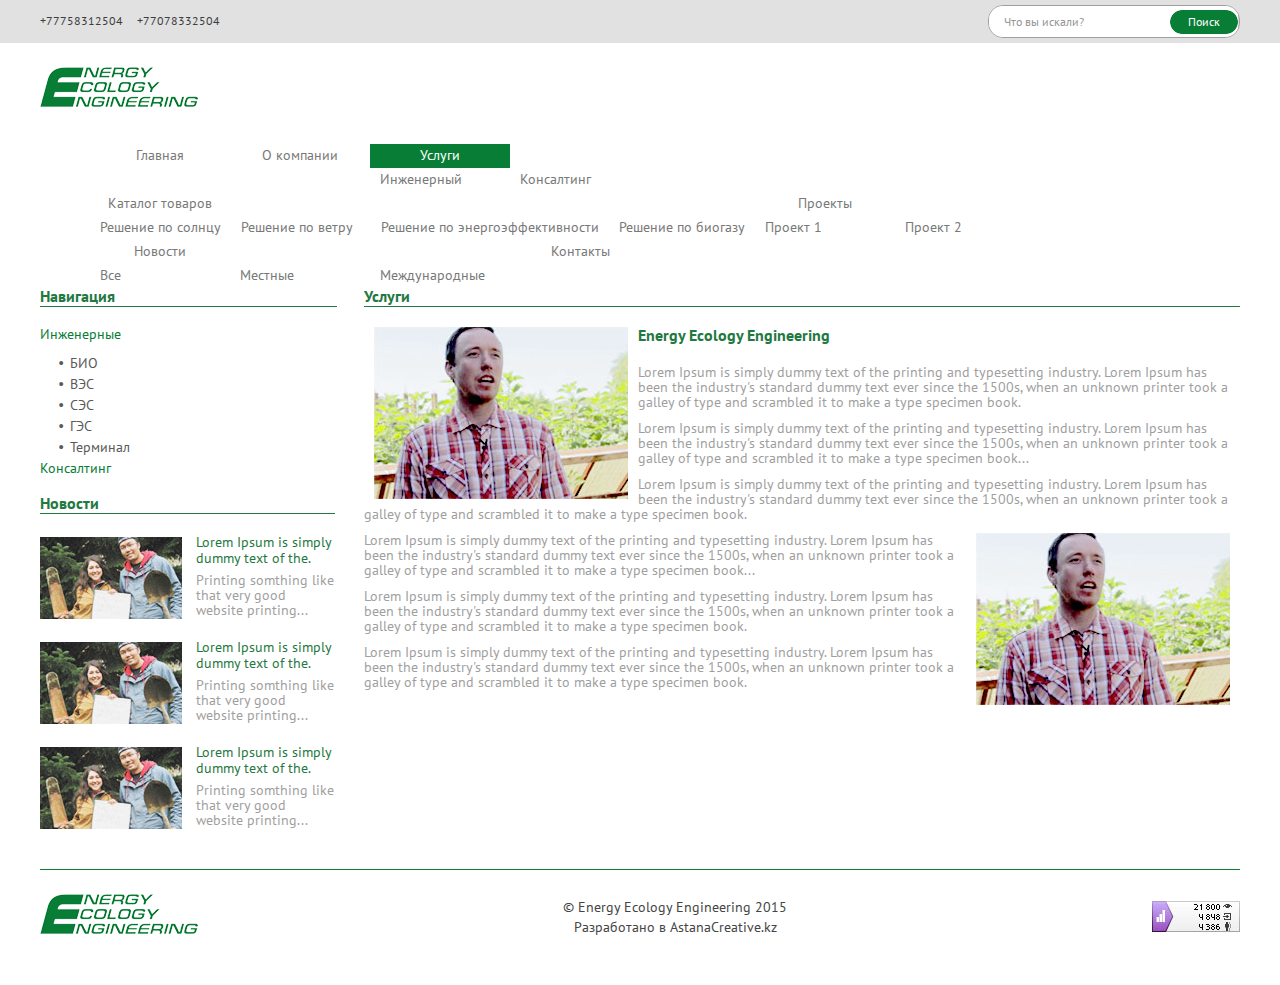
<file: uslugi.html>
<!DOCTYPE html>
<html lang="ru">
<head>
	<meta charset="UTF-8">
	<title>EEE</title>
	<link rel="stylesheet" type="text/css" href="css/reset.css">
	<link rel="stylesheet" type="text/css" href="css/style.css">
	<link rel="stylesheet" type="text/css" href="css/fonts.css">
	<link rel="stylesheet" type="text/css" href="css/slide.css">
	<script type="text/javascript" src="http://code.jquery.com/jquery-2.1.4.js"></script>
	<script type="text/javascript" src="js/jquery.fancybox.pack.js?v=2.1.5"></script>
	<script src="js/app.js" type="text/javascript"></script>
</head>
<body>
	<div class="page">
		<header>
			<div class="top_line">
				<div class="cr">
					<div class="top_phone">
						<span>+77758312504</span>
						<span>+77078332504</span>
					</div>
					<div class="search">
						<form>
							<input placeholder="Что вы искали?" type="text">
							<div class="sub_b">
								<button type="button">Поиск</button>
							</div>
						</form>
					</div>
				</div>
			</div>
			<div class="cr">
				<div class="logo_menu">
					<div class="logo">
						<a href="/">
							<img src="img/logo.png" alt=""></a>
					</div>
					<div class="menu">
						<ul class="top_menu">
							<li>
								<a href="index.html" >Главная</a>
							</li>
							<li>
								<a href="about.html"   >О компании</a>
							</li>
							<li>
								<a href="uslugi.html" class="active">Услуги</a>
								<div id="menu_body">
									<ul>
										<li><a href="#" onclick="openMenu('sub_menu_1');return(false)">Инженерный</a>
											<ul id="sub_menu_1">
												 <li><a href="#">БИО </a></li>
												   <li><a href="#">ВЭС </a></li>
												   <li><a href="#">СЭС </a></li>
												   <li><a href="#">ГЭС </a></li>
												   <li><a href="#">Терминал</a></li>
											</ul>
										</li>
										<li><a href="#">Консалтинг</a>
										</li>
									</ul>
								</div>
							</li>
							<li>
								<a href="produkcia.html" >Каталог товаров</a>
								<div id="menu_body" >
									<ul class="product_menu">
										<li><a href="#" onclick="openMenu('sub_menu_2');return(false)">Решение по солнцу</a>
											<ul id="sub_menu_2" >
												 <li><a href="#">Lorem ipsum  </a></li>
												   <li><a href="#">Lorem ipsum  </a></li>
											</ul>
										</li>
										<li><a href="#">Решение по ветру</a>
										</li>
										<li><a href="#">Решение по энергоэффективности</a>
										</li>
										<li><a href="#">Решение по биогазу</a>
										</li>
									</ul>
								</div>
							</li>
							<li>
								<a href="project.html"  >Проекты</a>
								<div id="menu_body">
									<ul>
										<li><a href="#" onclick="openMenu('sub_menu_1');return(false)">Проект 1 </a>
										</li>
										<li><a href="#">Проект 2</a>
										</li>
									</ul>
								</div>
							</li>
							<li>
								<a href="" >Новости</a>
								<div id="menu_body">
									<ul>
										<li><a href="#" >Все</a>
										</li>
										<li><a href="#">Местные</a>
										</li>
										<li><a href="#">Международные</a>
										</li>
									</ul>
								</div>
							</li>
							<li>
								<a href="">Контакты</a>
							</li>
						</ul>
					</div>
				</div>
				</div>
		</header>
	<script type="text/javascript">
</script>
		<div class="container">
			<div class="cr">
				<div class="left_side_bar">
					<div class="content_des_title">Навигация</div>
					<div class="title_side_bar">
						
					</div>
					<div class="mini-menu">
						<ul>
							<li class="sub">
								<a href="#">Инженерные </a>
								<ul>
								   <li><a href="#">БИО </a></li>
								   <li><a href="#">ВЭС </a></li>
								   <li><a href="#">СЭС </a></li>
								   <li><a href="#">ГЭС </a></li>
								   <li><a href="#">Терминал</a></li>
								</ul>
							</li>
							<li class="sub">
								<a href="#">Консалтинг</a>
							</li>
						</ul>
					</div>
					<div class="side_bar">
					<div class="news">
						<div class="content_des_title">Новости</div>
						<div class="news_item">
							<div class="news_item_img">
								<img src="img/news.jpg" alt=""/>
							</div>
							<div class="news_item_title">
								<a href="">Lorem Ipsum is simply dummy text of the.</a>
							</div>
							<p>Printing  somthing like that very good website printing...</p>
						</div>
						<div class="news_item">
							<div class="news_item_img">
								<img src="img/news.jpg" alt=""/>
							</div>
							<div class="news_item_title">
								<a href="">Lorem Ipsum is simply dummy text of the.</a>
							</div>
							<p>Printing  somthing like that very good website printing...</p>
						</div>
						<div class="news_item">
							<div class="news_item_img">
								<img src="img/news.jpg" alt=""/>
							</div>
							<div class="news_item_title">
								<a href="">Lorem Ipsum is simply dummy text of the.</a>
							</div>
							<p>Printing  somthing like that very good website printing...</p>
						</div>
					</div>
					<!--
					<div class="review">
						<div class="content_des_title">Отзывы</div>
						<div class="review_item">
							<div class="review_item_info">
								<div class="review_item_img news_item_img">
									<img src="img/news.jpg" alt=""/>
								</div>
								<div class="review_name ">Азаматов Амир Каиржанович</div>
								<div class="review_comp ">Название компании</div>
								<div class="review_prof ">должность</div>
							</div>
							<div class="review_text">
								<p>
									Lorem ipsum dolor sit amet, consectetur adipisicing elit. Eum nesciunt unde beatae perferendis harum a, praesentium eveniet consectetur sapiente accusantium dolore, omnis nam recusandae est? Nesciunt aliquid laudantium porro ut.
								</p>
							</div>
							<a href="">
								<div class="review_button">Оставить отзыв</div>
							</a>
						</div>
					</div>
					-->
				</div>
				</div>
				<div class="content_uslugi">
					<div class="content_des_title">Услуги</div>
					<div class="content_des_img">
							<img src="img/chel.jpg" alt=""/>
						</div>
						<h1 class="content_about_title">Energy Ecology Engineering</h1>
						<p>
							Lorem Ipsum is simply dummy text of the printing and typesetting industry. Lorem Ipsum has been the industry's standard dummy text ever since the 1500s, when an unknown printer took a galley of type and scrambled it to make a type specimen book.
						</p>
						<p>
							Lorem Ipsum is simply dummy text of the printing and typesetting industry. Lorem Ipsum has been the industry's standard dummy text ever since the 1500s, when an unknown printer took a galley of type and scrambled it to make a type specimen book...
						</p>
						<p>
							Lorem Ipsum is simply dummy text of the printing and typesetting industry. Lorem Ipsum has been the industry's standard dummy text ever since the 1500s, when an unknown printer took a galley of type and scrambled it to make a type specimen book.
						</p>
						<div class="content_des_img fl_r">
							<img src="img/chel.jpg" alt=""/>
						</div>
						<p>
							Lorem Ipsum is simply dummy text of the printing and typesetting industry. Lorem Ipsum has been the industry's standard dummy text ever since the 1500s, when an unknown printer took a galley of type and scrambled it to make a type specimen book...
						</p>
						<p>
							Lorem Ipsum is simply dummy text of the printing and typesetting industry. Lorem Ipsum has been the industry's standard dummy text ever since the 1500s, when an unknown printer took a galley of type and scrambled it to make a type specimen book.
						</p>
						<p>
							Lorem Ipsum is simply dummy text of the printing and typesetting industry. Lorem Ipsum has been the industry's standard dummy text ever since the 1500s, when an unknown printer took a galley of type and scrambled it to make a type specimen book.
						</p>
				</div>
				
			</div>
		</div>

		<footer>
			<div class="cr">
				<div class="footer">
					<div class="logo">
						<a href="/">
							<img src="img/logo.png" alt=""></a>
					</div>
					<div class="razrabotano">
						<p>© Energy Ecology Engineering 2015</p>
						<p>Разработано в AstanaСreative.kz</p>
					</div>
					<div class="yandex_metrika">
						<img src="img/yandex.jpg"/>
					</div>
					</div>
			</div>
		</footer>
	</div>
</body>
</html>
</file>
<file: css/style.css>
.top_line {
    height: 43px;
    background-color: #e1e1e1;
}
.top_phone {
    float: left;
}
.search {
    float: right;
    border-radius: 15px;
    overflow: hidden;
    margin-top: 5px;
    border: 1px solid #9f9f9f;
}
.search input {
    float: left;
    height: 29px;
    text-indent: 13px;
    outline: none;
    border: none;
}
.sub_b {
    float: left;
    height: 29px;
    width: 69px;
}
.sub_b button {
    background-color: #fff;
    border: none;
    cursor: pointer;
    color: #fff;
    width: 68px;
    height: 31px;
    outline: none;
    font-size: 11px;
    background-image: url(../img/search.png);
    background-repeat: no-repeat;
    background-position: 0px 4px;
    font-family: "PTSansRegular";
    font-size: 12px;
}
.top_phone span {
    font-family: "PTSansRegular";
    font-size: 12px;
    color: #3d3d3d;
    line-height: 42px;
    margin-right: 10px;
}
::-webkit-input-placeholder {color:#969696;font-family: "PTSansRegular";font-size: 12px;}
::-moz-placeholder          {color:#969696;font-family: "PTSansRegular";font-size: 12px}/* Firefox 19+ */
:-moz-placeholder           {color:#969696;font-family: "PTSansRegular";font-size: 12px}/* Firefox 18- */
:-ms-input-placeholder      {color:#969696;font-family: "PTSansRegular";font-size: 12px}
.logo_menu {
    margin: 24px 0px;
    /* overflow: hidden; */
}
.logo {
    float: left;
    overflow: hidden;
    margin-bottom: 24px;
}
.menu {
    float: left;
    margin-top: 10px;
    margin-left: 50px;
}

.top_menu li {
    float: left;
    color: #fff;
    position: relative;
}
.content_des_img.fl_r {
    float: right;
}
.top_menu li a {
    font-family: "PTSansRegular";
    font-size: 14px;
    color: #797979;
    padding: 0 10px;
    text-align: center;
    background-repeat: no-repeat;
    height: 24px;
    line-height: 23px;
    display: inline-block;
    min-width: 120px;
}
.top_menu li a:HOVER{color: #fff;
    background-color: #087D36;}
.top_menu li a.active {
    /* background-image: url(../img/active.png); */
    color: #fff;
    /* border-radius: 52px 3px; */
    background-color: #087D36;
}
/*content*/
.container {
    overflow: hidden;
    clear: both;
    margin-top: 20px;
}
.content {
    width: 875px;
    overflow: hidden;
    float: left;
    margin-right: 30px;
}
.content_des {
    overflow: hidden;
    margin-bottom: 38px;
}
.content_des_img {
    width: 254px;
    height: 172px;
    float: left;
    overflow: hidden;
    margin: 0 10px;
}
.content_des p {
    font-family: "PTSansRegular";
    color: #5a5a5a;
    font-size: 14px;
    margin-bottom: 22px;
}
.content_des_title {
    font-family: "PTSansBOld";
    color: #1f7941;
    margin-bottom: 20px;
    padding-bottom: 2px;
    overflow: hidden;
    border-bottom: 1px solid #1F7941;
}
.content_item_container {
    overflow: hidden;
    margin-bottom: 30px;
}
.content_item {
    width: 201px;
    float: left;
    margin-right: 23px;
}
.content_item:last-child {
    margin-right: 0px;
}
.content_item_title {
    font-family: "PTSansBold";
    color: #1f7941;
    font-size: 14px;
    line-height: 16px;
    text-align: center;
    margin-bottom: 10px;
}
.content_item p {
    font-family: "PTSansRegular";
    text-align: justify;
    font-size: 14px;
    line-height: 16px;
    color: #5a5a5a;
}
.product_item_container {
    overflow: hidden;
    margin: 20px 0px 5px;
}
.product_item {
    width: 25%;
    float: left;
    overflow: hidden;
    margin-bottom: 15px;
    text-align: center;
}
.product_item_img {
    width: 210px;
    height: 144px;
    float: left;
    background-color: #000;
    margin-right: 16px;
}
.product_item p {
    font-family: "PTSansRegular";
    font-size: 14px;
    line-height: 17px;
}

.content_item_title.product_title {
    text-align: left;
}
.content_item_title a {
    color: #1f7941;
	text-decoration: underline;
}
.content_item_title a:hover {
    text-decoration:none;
}
/*content end*/
/*side_bar */
.side_bar {
    width: 295px;
    float: left;
}
.news_item {
    height: 85px;
    overflow: hidden;
    margin-bottom: 20px;
}
.news_item_img {
    width: 142px;
    height: 86px;
    overflow: hidden;
    float: left;
    margin-right: 14px;
    margin-top: 3px;
}
.news_item_title {
    overflow: hidden;
    margin-bottom: 7px;
}
.news_item_title a:hover {
    text-decoration: underline;
}
.news_item_title a {
    font-family: "PTSansRegular";
    color: #1f7941;
    font-size: 14px;
    line-height: 16px;
}
.news_item p {
    font-family: "PTSansRegular";
    font-size: 14px;
    color: #9f9f9f;
    line-height: 15px;
}
/*Отзыв*/
.review_item {
    font-family: PTSansRegular;
    font-size: 14px;
    color: #585858;
}

.review_name {
    font-family: "PTSansRegular";
    color: #1f7941;
    font-size: 16px;
    line-height: 17px;
    margin-bottom: 5px;
}
.review_comp {
    margin-bottom: 5px;
}
.review_item_info {
    overflow: hidden;
    margin-bottom: 10px;
    font-family: "PTSansRegular";
}
.review_text p {
    text-align: justify;
    line-height: 15px;
    font-family: "PTSansRegular";
    font-size: 14px;
}
.review_text {
    height: 96px;
    overflow: hidden;
    text-align: justify;
    margin-bottom: 15px;
}
.review_button {
    width: 120px;
    height: 25px;
    background-color: #087D36;
    color: #fff;
    line-height: 25px;
    text-align: center;
    border-radius: 50px;
    font-family: "PTSansRegular";
    font-size: 12px;
}
.review_button:hover {
    text-decoration: underline;
    background-color: #31AB61;
}
/*отзыв конец*/
/*side_bar end*/
/*about*/
.content_about_title {
    font-family: "PTSansBOld";
    color: #1f7941;
    margin-bottom: 20px;
    padding-bottom: 2px;
}
.content_about p {
    font-family: "PTSansRegular";
    font-size: 14px;
    color: #9f9f9f;
    line-height: 15px;
    margin-bottom: 11px;
}
/*about end*/
/*side bar*/
.left_side_bar {
    width: 297px;
    float: left;
    margin-right: 27px;
}
.content_uslugi {
    overflow: hidden;
}
.content_uslugi p {
    font-family: "PTSansRegular";
    font-size: 14px;
    color: #9f9f9f;
    line-height: 15px;
    margin-bottom: 11px;
}
.uslugi li {
    margin-bottom: 12px;
}
.uslugi li a {
    color: #5a5a5a;
    font-size: 14px;
    font-family: "PTSansRegular";
    /* margin-bottom: 12px; */
}
.uslugi li:hover a{
    color:#087d36;
    text-decoration: underline;
}
/*left end*/
/*footer*/
.footer {
    padding: 24px 0px;
    overflow: hidden;
    clear: both;
    margin-top: 20px;
    text-align: center;
    border-top: 1px solid #087d36;
}
.razrabotano {
    display: inline-block;
    font-family: "PTSansRegular";
    color: #454545;
    font-size: 14px;
}
.yandex_metrika {
    float: right;
    margin-top: 7px;
}
.razrabotano p {
    margin: 6px 0px;
}
footer {
    clear: both;
    overflow: hidden;
}
/*footer end*/
.mini-menu {
    overflow: hidden;
    font-family: "PTSansRegular";
    font-size: 14px;
    color: #087d36;
    MARGIN-BOTTOM: 12PX;
}
.mini-menu ul {
    list-style: none;
    margin: 0;
    padding:0;
    text-align:left;
}
.mini-menu > ul > li {
    position: relative;
}
.mini-menu > ul > li > a {
    display: block;
    color: #087d36;
    margin-bottom: 8px;
}
.mini-menu > ul > li > a:hover,
.mini-menu > ul > li > a.active {
    color: #087d36;
    text-decoration: underline;
}
.mini-menu .sub > ul > li > a:hover,
.mini-menu .sub > ul > li > a.active{
	color: #087d36;
    text-decoration: underline;
}
.mini-menu .sub > ul {
    /* counter-reset: items; */
    /* height: 0; */
    overflow: hidden;
}

#menu_body ul.product_menu >li > #sub_menu2{
	left:258px;
}
 .top_menu li>ul >li > ul.comp_menu {
    width: 202px;
}
.mini-menu .sub > ul > li > a {
    /* counter-increment: items; */
    color: #5a5a5a;
    font-size: 14px;
    display: block;
    /* text-decoration: none; */
    /* padding: .7em 1em; */
    /* border-bottom: 1px dotted #bababa; */
    margin: 7px 18px;
    /* padding: 5px 10px; */
    font-family: "PTSansRegular";
}
ul.product_menu >li>ul {
    left: 254px!important;
}
.mini-menu .sub > ul > li > a:after{
    content: "• ";
	list-style:disc;
	list-style-position:outside;
    float: left;
    margin-right:6px;
    line-height: 12px;
}

.top_menu li:hover .top_menu li >ul  {
    display: block;
}
.top_menu li:hover a{
	color:#fff;
}
.top_menu li >ul li ul {
	display: none;
	}
.top_menu li >ul  li:hover ul, .top_menu li >ul li.over ul {
	display: block;
	}
.top_menu li >ul {
    height: 500px;
    position: absolute;
    top: 20px;
    width: 100%;
    z-index: 22;
    background-color: rgba(255, 255, 255, 0);
    display: none;
    padding-top: 10px;
}
.top_menu li:hover >ul {
    display: block;
}
.top_menu li >ul li {
    background: #087D36;
    width: 100%;
}
.top_menu li {
    float: left;
    color: #fff;
    position: relative;
    min-width: 120px;
}

.top_menu li >ul  >li > ul {
    top: -10px;
    left: 136px;
    padding: 10px;
    background-color: rgba(255, 255, 255, 0);
    /* width: 218px; */
}

.top_menu li >ul li> ul li:hover {
    background: #1fa755;
}
.top_menu li > ul:before {
    position: absolute;
    top: -2px;
    left: 64px;
    content: "";
    border: 6px solid transparent;
    border-bottom: 7px solid rgb(8, 125, 54);
    display: block;
    width: 0;
    height: 0;
}
.top_menu li >ul >li > ul:before {
    position: absolute;
    top: 18px;
    left: 1px;
    content: "";
    border: 4px solid transparent;
    border-right: 5px solid #1fa755;
    display: block;
    width: 0;
    height: 0;
}
.top_menu li >ul li a:hover {

    text-decoration: underline;

    } 

.top_menu li >ul  li> ul li {
    border: 0;
    background: #1fa755;
    width: 100%;
}
.top_menu li >ul  li ul li :HOVER {
    color: #fff;
    background-color: #1fa755;
}
/*проекты*/
.project_item {
    overflow: hidden;
    margin-bottom: 10px;
}
.project_item_img {
    width: 255px;
    height: 174px;
    overflow: hidden;
    float: left;
    margin-right: 20px;
}
.top_menu li:hover {
    background-color: #087D36;
}
.project_item_title {
    font-family: "PTSansBOld";
    font-size: 16px;
    color: #1f7941;
    margin-bottom: 20px;
}
.project_item_title a {
    color: #1f7941;
}
.project_item_title:hover a {
    text-decoration:underline;
}

/*проекты конец*/
/*product*/
.top_menu li >ul.product_menu {
    width: 258px;
}

.products_item {
    width: 50%;
    text-align: center;
    float: left;
    margin: 20px 0px;
}

.products_title {
    color: #1f7941;
    font-family: "PTSansBold";
    margin-top: 10px;
    display: block;
}
.product_container {
    padding: 0 85px;
}
.products_title:hover {
    text-decoration: underline;
}
/*product end*/
.top_menu li>ul>li a {
    text-align: left;
}
#menu_body ul li a {
    text-align: left;
}

.modal_div {
    width: 252px;
    background: #fff;
    position: fixed;
    top: 45%;
    left: 50%;
    border: 1px solid;
    margin-top: -150px;
    margin-left: -150px;
    text-align: center;
    display: none;
    opacity: 0;
    z-index: 11;
    padding: 20px 25px;
    /* border-radius: 11px; */
}
.modal_close {
  position: absolute;
  top: 8px;
  right: 8px;
  width: 26px;
  height: 26px;
  cursor: pointer;
  z-index: 8040;
  background-color: #fff;
  border-radius: 50%;
  background-image: url(../img/close.svg);
  background-repeat: no-repeat;
  box-shadow: 0px 0px 0px 1px rgba(51, 51, 51, 0.17);
  background-size: 10px;
  background-position: top 8px center;
}

#modal_form {
	width: 300px; 
	height: 300px; /* Размеры должны быть фиксированы */
	border-radius: 5px;
	border: 3px #000 solid;
	background: #fff;
	position: fixed; /* чтобы окно было в видимой зоне в любом месте */
	top: 45%; /* отступаем сверху 45%, остальные 5% подвинет скрипт */
	left: 50%; /* половина экрана слева */
	margin-top: -150px;
	margin-left: -150px; /* тут вся магия центровки css, отступаем влево и вверх минус половину ширины и высоты соответственно =) */
	display: none; /* в обычном состоянии окна не должно быть */
	opacity: 0; /* полностью прозрачно для анимирования */
	z-index: 5; /* окно должно быть наиболее большем слое */
	padding: 20px 10px;
}
/* Кнопка закрыть для тех кто в танке) */
#modal_form #modal_close {
	width: 21px;
	height: 21px;
	position: absolute;
	top: 10px;
	right: 10px;
	cursor: pointer;
	display: block;
}
/* Подложка */
#overlay {
  z-index: 9; /* подложка должна быть выше слоев элементов сайта, но ниже слоя модального окна */
	position: fixed; /* всегда перекрывает весь сайт */
	background-color: #000; /* черная */
	opacity: 0.8; /* но немного прозрачна */
	width: 100%; 
	height: 100%; /* размером во весь экран */
	top: 0; 
	left: 0; /* сверху и слева 0, обязательные свойства! */
	cursor: pointer;
	display: none; /* в обычном состоянии её нет) */
}
.title_z {
    font-family: "PTSansBold";
    font-size: 19px;
    margin-bottom: 14px;
    display: block;
    text-transform: uppercase;
}
.modal_f {
    width: 250px;
    text-indent: 10px;
    padding: 0px;
    border: 1px solid #1f7941;
    outline: medium none;
    line-height: 34px;
    background-repeat: no-repeat;
    background-position: 136px center;
    display: block;
    margin: 0px auto 14px;
    height: 36px;
}
textarea.modal_f {
    height: 60px;
}
#modal1 button {
    width: 250px;
    height: 50px;
    border: 2px solid #134C29;
    margin-top: 10px;
    font-family: 'PTSansRegular';
    text-align: center;
    /* float: right; */
    margin: 0 auto;
    font-size: 16px;
    color: #fff;
    outline: none;
    background-color: #087D36;
}
#modal1 button:hover {
    background-color: #134C29;
    border: 2px solid #087D36;
	cursor:pointer;
}
</file>
<file: css/fonts.css>
/*   font-face   */


/* font-family: "PTSansRegular"; */
@font-face {
    font-family: "PTSansRegular";
    src: url("../fonts/PTSansRegular/PTSansRegular.eot");
    src: url("../fonts/PTSansRegular/PTSansRegular.eot?#iefix")format("embedded-opentype"),
    url("../fonts/PTSansRegular/PTSansRegular.woff") format("woff"),
    url("../fonts/PTSansRegular/PTSansRegular.ttf") format("truetype");
    font-style: normal;
    font-weight: normal;
}
/* font-family: "PTSansItalic"; */
@font-face {
    font-family: "PTSansItalic";
    src: url("../fonts/PTSansItalic/PTSansItalic.eot");
    src: url("../fonts/PTSansItalic/PTSansItalic.eot?#iefix")format("embedded-opentype"),
    url("../fonts/PTSansItalic/PTSansItalic.woff") format("woff"),
    url("../fonts/PTSansItalic/PTSansItalic.ttf") format("truetype");
    font-style: normal;
    font-weight: normal;
}
/* font-family: "PTSansBold"; */
@font-face {
    font-family: "PTSansBold";
    src: url("../fonts/PTSansBold/PTSansBold.eot");
    src: url("../fonts/PTSansBold/PTSansBold.eot?#iefix")format("embedded-opentype"),
    url("../fonts/PTSansBold/PTSansBold.woff") format("woff"),
    url("../fonts/PTSansBold/PTSansBold.ttf") format("truetype");
    font-style: normal;
    font-weight: normal;
}
</file>
<file: css/slide.css>
/* Slider */
#tops {
    position: relative;
    margin-bottom: 28px;
    overflow: hidden;
    clear: both;
}
.slick-slider {
    position: relative;
    display: block;
    -moz-box-sizing: border-box;
    box-sizing: border-box;
    -webkit-user-select: none;
    -moz-user-select: none;
    -ms-user-select: none;
    user-select: none;
    -webkit-touch-callout: none;
    -khtml-user-select: none;
    -ms-touch-action: pan-y;
    touch-action: pan-y;
    -webkit-tap-highlight-color: transparent;
    overflow: hidden;
    width: 100%;
}

.slick-list {
    position: relative;
    display: block;
    overflow: hidden;
    margin: 0;
    padding: 0;
    width: 100%;
}
.slick-list:focus
{
    outline: none;
}
.slick-list.dragging
{
    cursor: pointer;
    cursor: hand;
}

.slick-slider .slick-track,
.slick-slider .slick-list
{
    -webkit-transform: translate3d(0, 0, 0);
       -moz-transform: translate3d(0, 0, 0);
        -ms-transform: translate3d(0, 0, 0);
         -o-transform: translate3d(0, 0, 0);
            transform: translate3d(0, 0, 0);
}

.slick-track {
    position: relative;
    top: 0;
    left: 0;
    display: block;
    /* overflow: hidden; */
}
.slick-track:before,
.slick-track:after
{
    display: table;

    content: '';
}
.slick-track:after
{
    clear: both;
}
.slick-loading .slick-track
{
    visibility: hidden;
}

.slick-slide {
    display: none;
    float: left;
    /* height: 100%; */
    min-height: 1px;
    /* overflow: hidden; */
}
[dir='rtl'] .slick-slide
{
    float: right;
}
.slick-slide img {
    display: block;
}
.slick-slide.slick-loading img
{
    display: none;
}
.slick-slide.dragging img
{
    pointer-events: none;
}
.slick-initialized .slick-slide
{
    display: block;
}
.slick-loading .slick-slide
{
    visibility: hidden;
}
.slick-vertical .slick-slide
{
    display: block;

    height: auto;

    border: 1px solid transparent;
}

.slider-description {
    position: absolute;
    top: -1px;
    bottom: 0;
    right: 0px;
    text-align: center;
    left: -39px;
    width: 1200px;
    height: 371px;
    margin: 0px auto auto;
    text-transform: uppercase;
    color: #fff;
    line-height: 1;
    text-justify: newspaper;
    background-image: url(../img/slider_des_bg.png);
    background-repeat: no-repeat;
    background-size: contain;
    z-index: 11;
}
.slider-description img {
    display: inline-block;
    width: auto;
    margin-top: 38px;
}
.slider-description__row--first {
    font-size: 60px;
}
.slider-description__row--second {
    font-size: 30px;
}
.slider_des_container {
    width: 444px;
    margin-left: 70px;
}
.slider-description-text {
    margin-bottom: 29px;
}
.slider-description__title {
    font-family: "PTSansBold";
    color: #000;
    margin-top: 100px;
    font-size: 20px;
    text-align: left;
    margin-bottom: 21px;
}
.slider-description-text p {
    font-family: "PTSansRegular";
    text-align: justify;
    font-size: 12px;
    color: #5a5a5a;
    line-height: 16px;
}


.slider-description__row {
    font-family: "Gothic";
    color: #fccb56;
    text-shadow: -2px 0px 2px #3C2008;
}
.slider_dva {
    display: -webkit-box;
    display: -webkit-flex;
    display: -ms-flexbox;
    display: flex;
    width: 100%;
    box-sizing: border-box;
    -webkit-box-pack: justify;
    -webkit-justify-content: space-between;
    -ms-flex-pack: justify;
    justify-content: space-between;
    margin-top: 9px;
    margin-bottom: 20px;
}
.big-slides-opac {
    opacity: 0.5;
    background-color: #000;
    height: 60px;
    width: 100%;
    z-index: 1;
    position: absolute;
    top: 0;
}
.big-slides {
    height: 350px;
	float:left;
}
.small-slides {
    margin-left: 11px;
}
.smal-slides-title {
    font-family: Calibri-Bold;
    font-size: 20px;
    color: #8c623e;
    margin-bottom: 12px;
    position: absolute;
    top: 12px;
}
.big-slides__content {
    position: absolute;
    bottom: 0px;
    background-color: rgba(0, 0, 0, 0.62);
    border-radius: 0px 0px 7px 7px;
}
.big-slides__content p {
    color: #fff;
    z-index: 5;
    padding: 10px;
    font-size: 15px;
    line-height: 15px;
    font-family: "Calibri";
}

.big-slides__item.active {
    display: block;
}
.big-slides__item {
    position: relative;
    width: 590px;
    height: 350px;
    display: none;
    overflow: hidden;
}
.big-slides__img img {
    width: 100%;
}
.small-slides__item:hover, .small-slides__item.active {
    opacity:1;
	cursor:pointer;
}

.small-slides_content {
    overflow: hidden;
    margin-left: 5px;
    width: 117px;
    height: 60px;
    float: right;
}
.small-slides_content a {
    font-family: "Calibri-Bold";
    font-size: 18px;
    line-height: 18px;
    color: #9cad0b;
    display: block;
    margin-bottom: 5px;
	text-decoration:underline;
}
.small-slides_content p {
    line-height: 14px;
    font-size: 16px;
    Font-family: "Calibri";
    color: #a4662f;
}
.small-slides__item {
    display: block;
    overflow: hidden;
    box-sizing: border-box;
    width: 191px;
    border-radius: 0px;
    height: 172px;
    line-height: 0;
    margin-bottom: 8px;
    float: left;
    opacity: 0.5;
    margin-right: 8px;
}
.small-slides__item:nth-child(3n) {
    margin-right: 0px;
}
.small-slides__item_img {
    width: 194px; 
    /* overflow: hidden; */
    /* float: left; */
    /* border-radius: 8px; */
}
</file>
